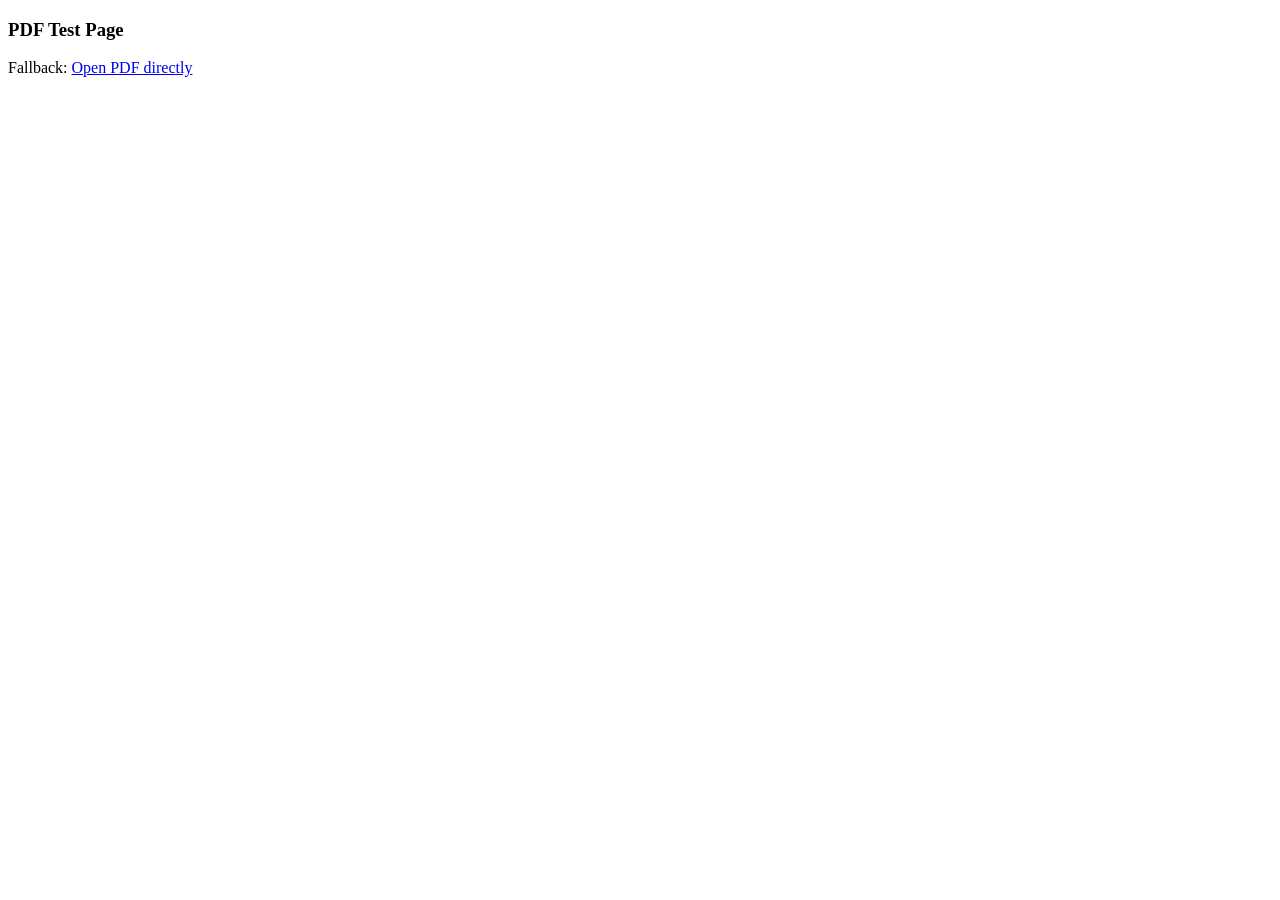
<file: pdf-test.html>
<!DOCTYPE html>
<html><body>
<h3>PDF Test Page</h3>
<object data="resume.pdf" type="application/pdf" width="100%" height="800px">
  <p>Fallback: <a href="resume.pdf" target="_blank">Open PDF directly</a></p>
</object>
</body></html>
</file>
